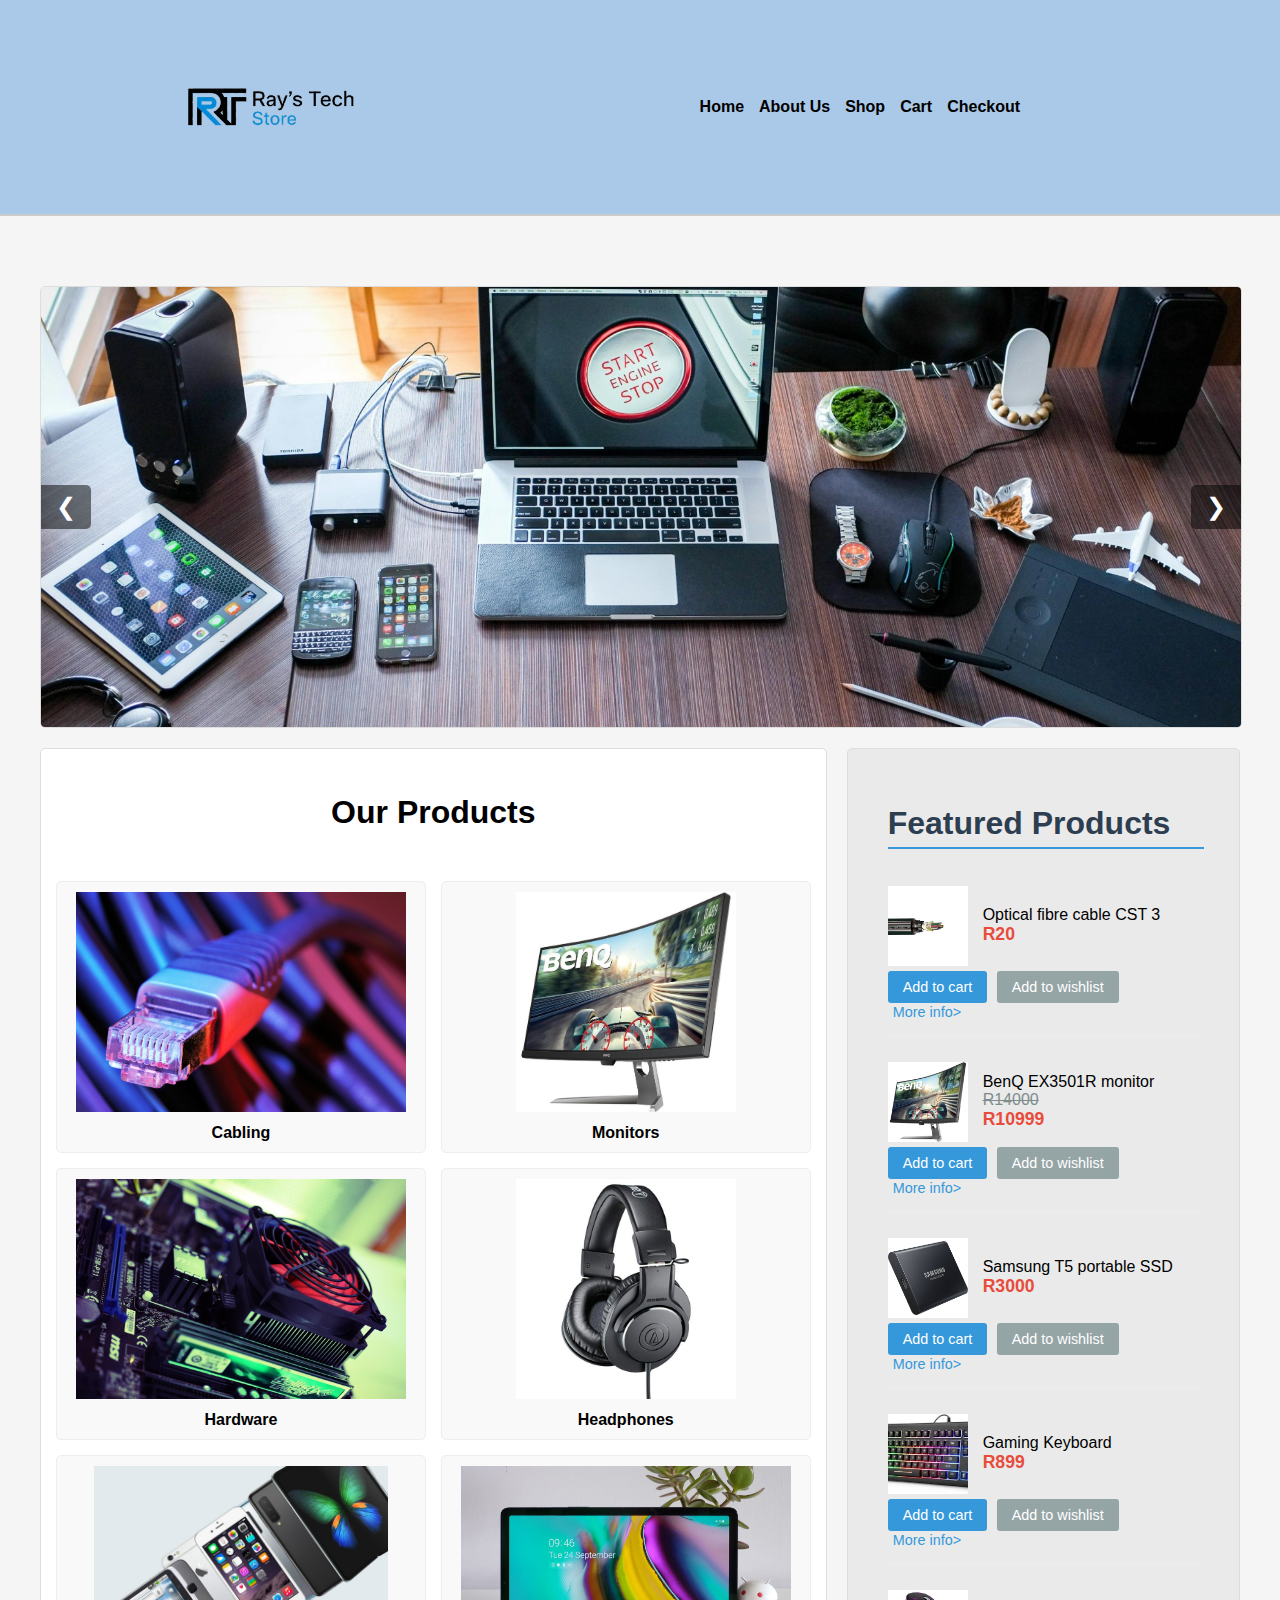
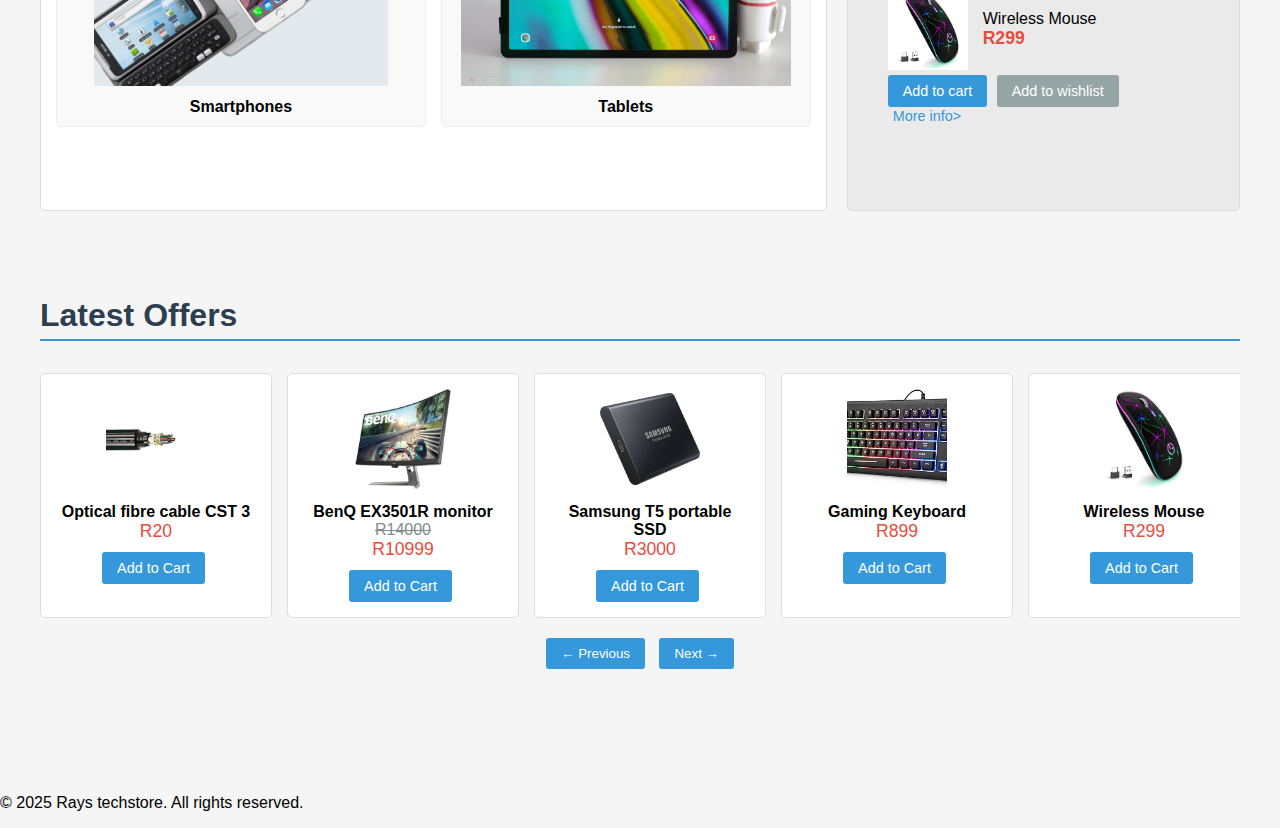
<file: Index.html>
<!DOCTYPE html>
<html>
<head>
    <title>Rk techstore HOMEPAGE</title>
    <meta name="description" content="rk tech stores offer a wide variety of technology at affordable prices, we ship worldwide">
    <meta name="keywords" content="technology, tablets, iphone, samsung, android">
    <meta name="author" content="Rk techstore">
    <link rel="stylesheet" href="Styles/Styles.css">
    <script src="Scripts/Scripts.js"></script>
</head>
<body>

<header class="BANNERborder" >
    <div id="navbar">
        
        <a href="index.html" class="logo-link"> 
            <img src="Images/my logo.png" alt="Ray's Tech Store Logo" class="nav-logo">
        </a>
        
        <ul>
             <li><a href="Index.html">Home</a></li>
               <li><a href="About.html">About Us</a></li>
                <li><a href="shop.html">Shop</a></li>
                <li><a href="cart.html">Cart</a></li>
                <li><a href="#">Checkout</a></li>
        </ul>
    </div>
    </header>

<div class="page-container" style="padding-top:50px;">
    
    <div id="slideshowContainer" >
        <div class="slider" id="slider">
            <div class="slide">
                <img src="Images/tec-slide-1.jpg" alt="Latest Tech Products">
            </div>
            <div class="slide">
                <img src="Images/tec-slide-2.jpg" alt="Special Offers">
            </div>
        <!--    <div class="slide">
                <img src="https://via.placeholder.com/1200x400/ff9800/ffffff?text=Free+Shipping" alt="Free Shipping">
            </div>-->
        </div>
        <button class="slider-btn prev">❮</button>
        <button class="slider-btn next">❯</button>
        <div class="slider-dots" id="sliderDots"></div>
    </div>

    <main class="content-grid-row">
        
        <div class="category-section">
            <h1 id="productTXT" style="padding-top: 30px;padding-bottom: 30px;  color: #000000;">Our Products</h1>
            <div id="category">
                <div class="categoryimg" id="cable">
                    <a href="#"> 
                        <img src="Images/cable.jpg" class="thumbnail" alt="Cable category image">
                    </a>
                    <div class="caption"><strong>Cabling</strong></div>
                </div>
                <div class="categoryimg" id="display">
                    <a href="#"> 
                        <img src="Images/monitor for sale.jpg" class="thumbnail" alt="Screens and monitors category image">
                    </a>
                    <div class="caption"><strong>Monitors</strong></div>
                </div>
                <div class="categoryimg" id="pc hardware">
                    <a href="#"> 
                        <img src="Images/hardware.jpg" class="thumbnail" alt="Hardware category image">
                    </a>
                    <div class="caption"><strong>Hardware</strong></div>
                </div>
                <div class="categoryimg" id="headphone">
                    <a href="#">
                        <img src="Images/headphone.jpg" class="thumbnail" alt="Headphone category image">
                    </a>
                    <div class="caption"><strong>Headphones</strong></div>
                </div>
                <div class="categoryimg" id="phones">
                    <a href="#"> 
                        <img src="Images/phones.jpg" class="thumbnail" alt="Smartphones category image">
                    </a>
                    <div class="caption"><strong>Smartphones</strong></div>
                </div>
                <div class="categoryimg" id="tablets">
                    <a href="#"> 
                        <img src="Images/tablets.jpg" class="thumbnail" alt="Tablets category image">
                    </a>
                    <div class="caption"><strong>Tablets</strong></div>
                </div>
            </div>
        </div>

            <div id="featuredProducts">
            <h1 id="latest">Featured Products</h1>
    
        <div id="featured-list-container">
        </div>
        </div>

    </main>

    <div class="offers-section" style="padding-top: 35px;padding-bottom: 95px;">
        <h1 id="latest">Latest Offers</h1>
        <div class="offers-scroll" id="offersScroll">
            </div>
        <div class="scroll-controls">
            <button class="scroll-btn" id="scrollLeft">← Previous</button>
            <button class="scroll-btn" id="scrollRight">Next →</button>
        </div>
    </div>
    
</div> <div class="cart-notification" id="cartNotification">
    Product added to cart!
</div>
<footer class="footer">
    <p>&copy; 2025 Rays techstore. All rights reserved.</p>

</body>

</html>
</file>
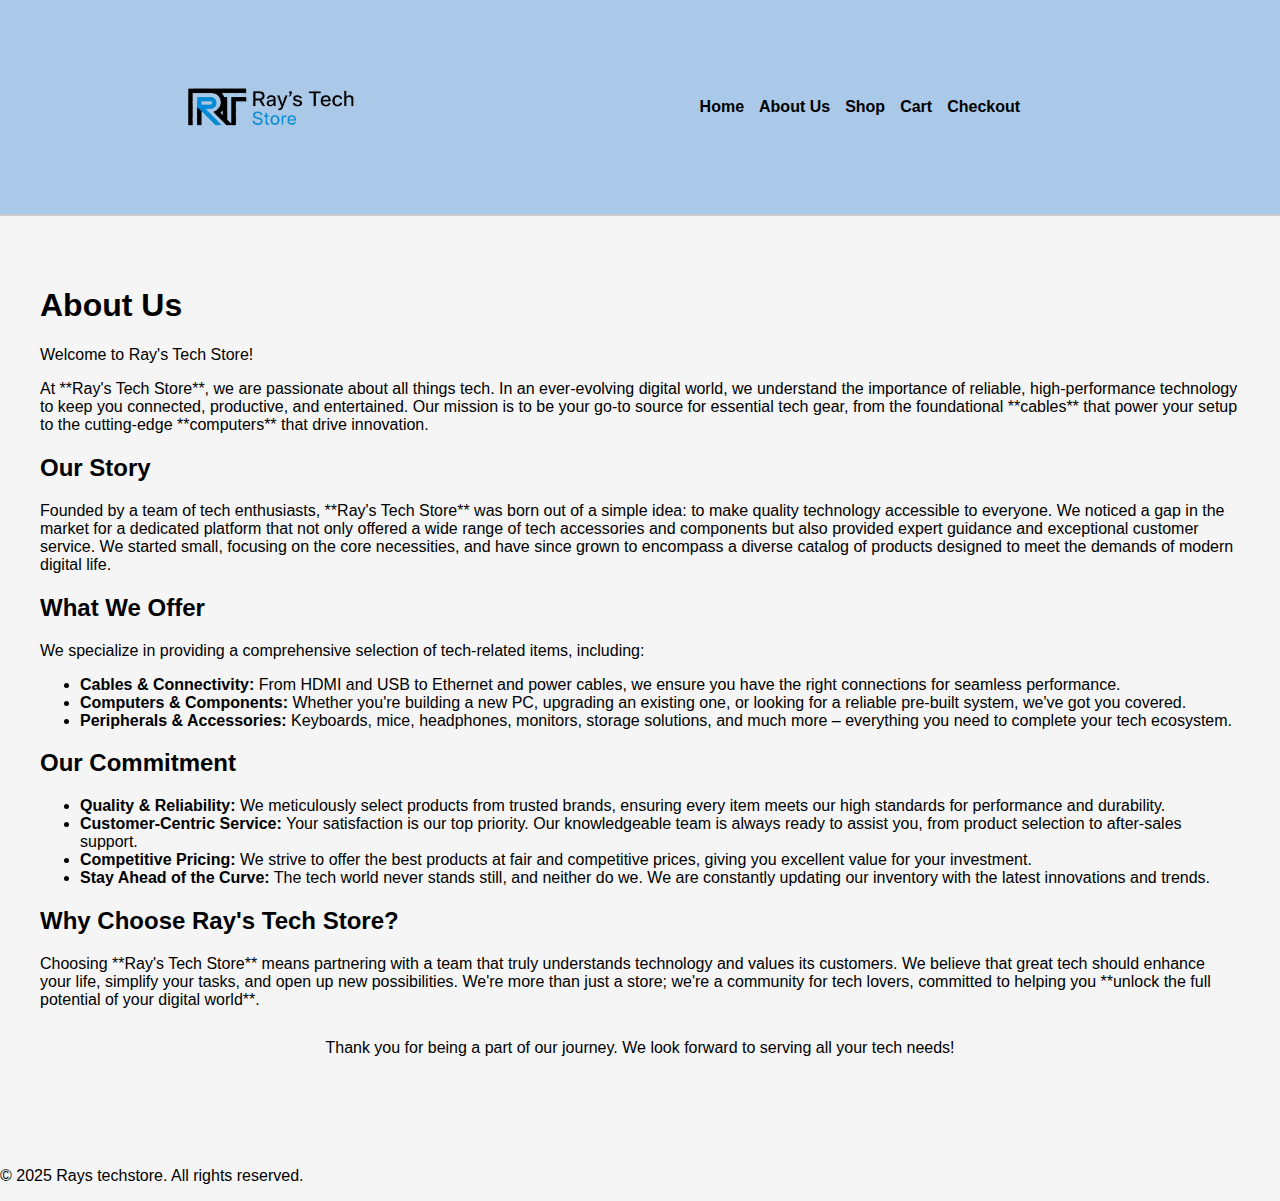
<file: About.html>
<!DOCTYPE html>
<html>
<head>
    <title>Ray's Tech Store | Shop All Products</title>
    <meta name="viewport" content="width=device-width, initial-scale=1.0">
    <link rel="stylesheet" href="Styles/Styles.css"> 
</head>
<body>

    <header class="BANNERborder">
        <div id="navbar">
            <a href="index.html" class="logo-link"> 
                <img src="Images/my logo.png" alt="Ray's Tech Store Logo" class="nav-logo">
            </a>
            <ul>
              <li><a href="Index.html">Home</a></li>
               <li><a href="about.html">About Us</a></li>
                <li><a href="shop.html">Shop</a></li>
                <li><a href="cart.html">Cart</a></li>
                <li><a href="checkout.html">Checkout</a></li>
            </ul>
        </div>
    </header>

    <div class="page-container" style="padding-bottom: 78px;">

<h1 style="padding-top: 50px;">About Us</h1>

    <p>Welcome to <span class="highlight">Ray's Tech Store</span>!</p>

    <p>At **Ray's Tech Store**, we are passionate about all things tech. In an ever-evolving digital world, we understand the importance of reliable, high-performance technology to keep you connected, productive, and entertained. Our mission is to be your go-to source for essential tech gear, from the foundational **cables** that power your setup to the cutting-edge **computers** that drive innovation.</p>

    <h2>Our Story</h2>
    <p>Founded by a team of tech enthusiasts, **Ray's Tech Store** was born out of a simple idea: to make quality technology accessible to everyone. We noticed a gap in the market for a dedicated platform that not only offered a wide range of tech accessories and components but also provided expert guidance and exceptional customer service. We started small, focusing on the core necessities, and have since grown to encompass a diverse catalog of products designed to meet the demands of modern digital life.</p>

    <h2>What We Offer</h2>
    <p>We specialize in providing a comprehensive selection of tech-related items, including:</p>
    <ul>
        <li><strong>Cables & Connectivity:</strong> From HDMI and USB to Ethernet and power cables, we ensure you have the right connections for seamless performance.</li>
        <li><strong>Computers & Components:</strong> Whether you're building a new PC, upgrading an existing one, or looking for a reliable pre-built system, we've got you covered.</li>
        <li><strong>Peripherals & Accessories:</strong> Keyboards, mice, headphones, monitors, storage solutions, and much more – everything you need to complete your tech ecosystem.</li>
    </ul>

    <h2>Our Commitment</h2>
    <ul>
        <li><strong>Quality & Reliability:</strong> We meticulously select products from trusted brands, ensuring every item meets our high standards for performance and durability.</li>
        <li><strong>Customer-Centric Service:</strong> Your satisfaction is our top priority. Our knowledgeable team is always ready to assist you, from product selection to after-sales support.</li>
        <li><strong>Competitive Pricing:</strong> We strive to offer the best products at fair and competitive prices, giving you excellent value for your investment.</li>
        <li><strong>Stay Ahead of the Curve:</strong> The tech world never stands still, and neither do we. We are constantly updating our inventory with the latest innovations and trends.</li>
    </ul>

    <h2>Why Choose Ray's Tech Store?</h2>
    <p>Choosing **Ray's Tech Store** means partnering with a team that truly understands technology and values its customers. We believe that great tech should enhance your life, simplify your tasks, and open up new possibilities. We're more than just a store; we're a community for tech lovers, committed to helping you **unlock the full potential of your digital world**.</p>

    <p style="text-align: center; margin-top: 30px;">Thank you for being a part of our journey. We look forward to serving all your tech needs!</p>

</div>
</body>
<footer class="footer">
    <p>&copy; 2025 Rays techstore. All rights reserved.</p>
</html>
</footer>
</file>
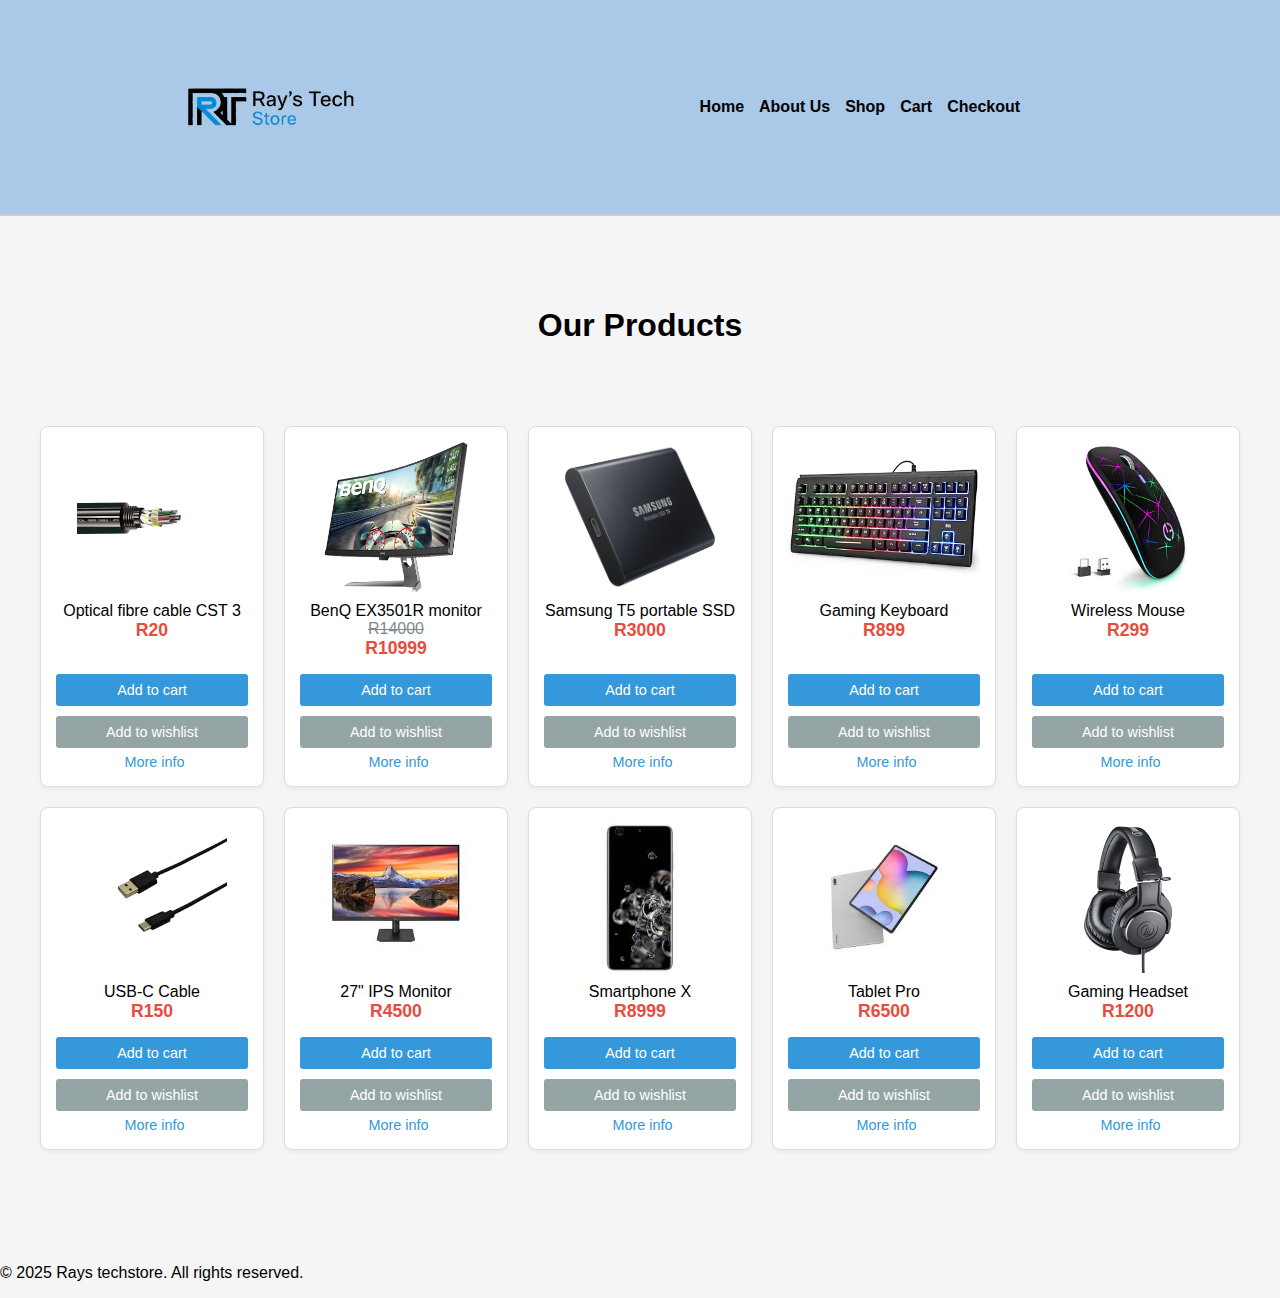
<file: shop.html>
<!DOCTYPE html>
<html>
<head>
    <title>Ray's Tech Store | Shop All Products</title>
    <meta name="viewport" content="width=device-width, initial-scale=1.0">
    <link rel="stylesheet" href="Styles/Styles.css"> 
</head>
<body>

    <header class="BANNERborder">
        <div id="navbar">
            <a href="index.html" class="logo-link"> 
                <img src="Images/my logo.png" alt="Ray's Tech Store Logo" class="nav-logo">
            </a>
            <ul>
              <li><a href="Index.html">Home</a></li>
               <li><a href="About.html">About Us</a></li>
                <li><a href="shop.html">Shop</a></li>
                <li><a href="cart.html">Cart</a></li>
                <li><a href="#">Checkout</a></li>
            </ul>
        </div>
    </header>

    <div class="page-container" style="padding-bottom: 78px;">
        
        <h1 style="text-align: center;padding-top: 70px;padding-bottom: 40px;">Our Products</h1>
        
        <div id="productListingGrid">
            <p>Loading products...</p>
        </div>

    </div> 
    
    <div class="cart-notification" id="cartNotification">
        Product added to cart!
    </div>

    <script src="Scripts/Scripts.js"></script> 
</body>

<footer class="footer">
    <p>&copy; 2025 Rays techstore. All rights reserved.</p>

</html>
</file>
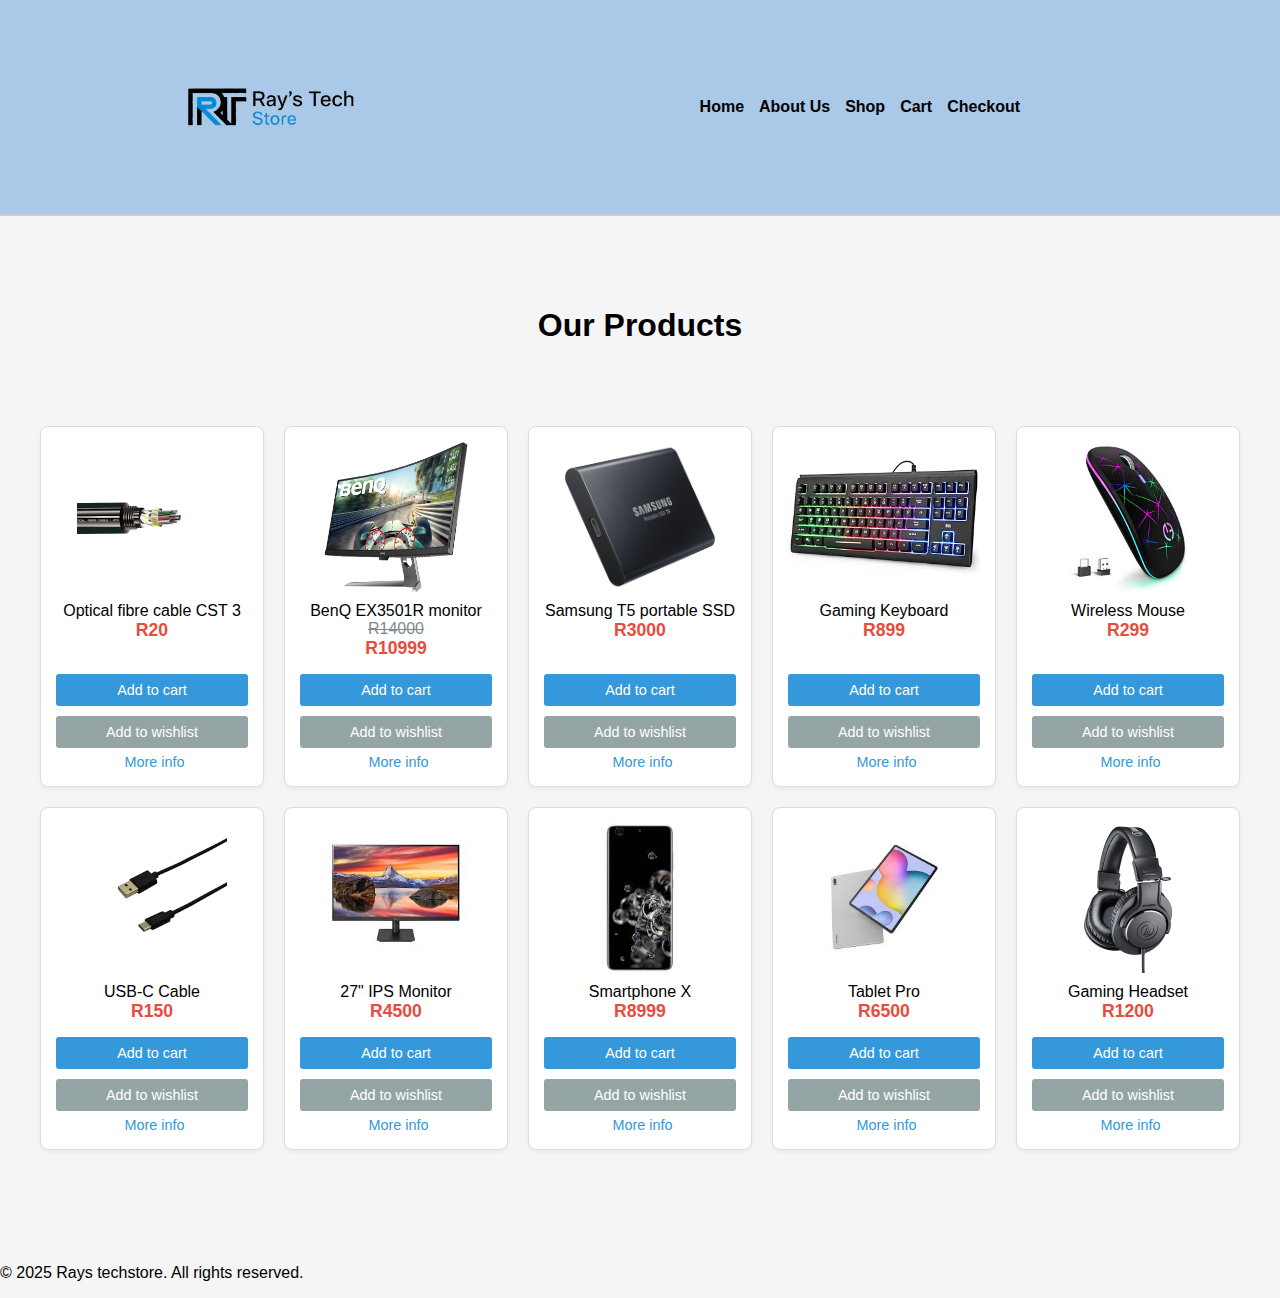
<file: Shop.html>
<!DOCTYPE html>
<html>
<head>
    <title>Ray's Tech Store | Shop All Products</title>
    <meta name="viewport" content="width=device-width, initial-scale=1.0">
    <link rel="stylesheet" href="Styles/Styles.css"> 
</head>
<body>

    <header class="BANNERborder">
        <div id="navbar">
            <a href="index.html" class="logo-link"> 
                <img src="Images/my logo.png" alt="Ray's Tech Store Logo" class="nav-logo">
            </a>
            <ul>
              <li><a href="Index.html">Home</a></li>
               <li><a href="about.html">About Us</a></li>
                <li><a href="shop.html">Shop</a></li>
                <li><a href="cart.html">Cart</a></li>
                <li><a href="checkout.html">Checkout</a></li>
            </ul>
        </div>
    </header>

    <div class="page-container" style="padding-bottom: 78px;">
        
        <h1 style="text-align: center;padding-top: 70px;padding-bottom: 40px;">Our Products</h1>
        
        <div id="productListingGrid">
            <p>Loading products...</p>
        </div>

    </div> 
    
    <div class="cart-notification" id="cartNotification">
        Product added to cart!
    </div>

    <script src="Scripts/Scripts.js"></script> 
</body>

<footer class="footer">
    <p>&copy; 2025 Rays techstore. All rights reserved.</p>

</html>
</file>
<file: Styles/Styles.css>
/* Styles.css */
        /* Base Styles */
        body {
            margin: 0;
            padding: 0;
            font-family: Arial, sans-serif;
            background-color: #f5f5f5;
        }

        .BANNERborder {
            border-bottom: 2px solid #ccc;
        }

        /* Navigation */
          #navbar {
          background: #aac8e7;
          padding: 5px 20px; 
        /* CRITICAL FLEXBOX RULES */
          display: flex;                 /* 1. Enable Flexbox */
          align-items: center;           /* 2. Vertically center items */
           /* CHANGE: Ensures the logo is at the start and the remaining space is available */
          justify-content: flex-start; 
            }

        .nav-logo {
        /* Set a reasonable height for a navigation bar logo */
        padding-left: 79px;
        height: 200px; 
        /* Ensures the image maintains its aspect ratio */
        width: auto; 
        margin-right: 10px; /* Gives separation from the menu */
    }



/* Menu List Styles */
    #navbar ul {
        list-style: none;
        margin: 0;
        padding: 0;
    
        /* FIX: This centers the UL element within the remaining space of the navbar */
        margin: 0 auto; 
    
        /* Makes the list items appear horizontally */
        display: flex; 
        gap: 15px; /* Spacing between menu items */
    }


        #navbar li {
            display: inline;
            text-align: center;
            margin: 0;
        }

        #navbar a {
            color: rgb(0, 0, 0);
            text-decoration: none;
            font-weight: bold;
        }

        #navbar a:hover {
            color: #3498db;
        }

        /* Container for all main content */
        .page-container {
            max-width: 1200px;
            margin: 0 auto;
            padding: 0 20px; /* Padding for the main area */
        }
        
        /* --- LAYOUT FIXES FOR NEW STRUCTURE --- */
        
        /* 1. Full Width Slider */
        #slideshowContainer {
            background: white;
            border: 1px solid #ddd;
            border-radius: 5px;
            /* padding: 20px;*/
            height: 440px;
            width: 1200px;
            position: relative;
            overflow: hidden;
            margin: 20px 0; /* Add margin above and below */
        }

        /* 2. Content Row: Category Grid (2fr) next to Featured Products (1fr) */
        .content-grid-row {
            display: grid;
            grid-template-columns: 2fr 1fr; /* Category Grid on Left (2/3), Featured on Right (1/3) */
            gap: 20px;
            margin-bottom: 30px;
        }
        
        /* Category Grid Styles (Left in the Content Row) */
        .category-section {
            padding: 15px;
            background: white;
            border: 1px solid #ddd;
            border-radius: 5px;
               background: #ffffff;
        }

        #productTXT {
            color: #2c3e50;
            text-align: center;
            margin-top: 0;
            margin-bottom: 20px;
        }
        
        #category {
            display: grid;
            grid-template-columns: repeat(2, 1fr); /* Inner 2x2 grid */
            gap: 15px;
            background: #ffffff;
        }

        .categoryimg {
            background: #f9f9f9 ;
            Border: 1px solid #eee;
            border-radius: 5px;
            padding: 10px;
            text-align: center;
            transition: transform 0.3s;
        }

        .categoryimg:hover {
            transform: translateY(-2px);
            box-shadow: 0 2px 5px rgba(0,0,0,0.1);
        }

        .thumbnail {
            width: 100%;
            height: 220px;
            object-fit: contain;
            border-radius: 3px;
        }

        .caption {
            margin-top: 8px;
            font-weight: bold;
        }
        
        /* Featured Products (Right in the Content Row) */
        #featuredProducts {
            background: #eaeaea;
            border: 1px solid #ddd;
            border-radius: 5px;
            padding: 35px 35px 60px 40px;
            height: fit-content;
        }
        
        /* 3. Full Width Offers Scroller (bottom) */
        .offers-section {
            margin: 30px 0;
        }
        
        /* --- Remaining General Styles --- */
        
        #latest {
            color: #2c3e50;
            border-bottom: 2px solid #3498db;
            padding-bottom: 5px;
        }

        .productcontainer {
            border-bottom: 1px solid #eee;
            padding: 15px 0;
            overflow: hidden;
            margin-bottom: 10px;
        }

        .productcontainer:last-child {
            border-bottom: none;
        }
/* Add this to your existing styles.css file */

/* Grid view for the main product listing */
#productListingGrid {
    display: grid;
    /* Creates a responsive grid that fits between 220px and 1fr */
    grid-template-columns: repeat(auto-fit, minmax(220px, 1fr)); 
    gap: 20px;
    padding: 20px 0;
}

/* Style for individual product cards on the shop page */
.product-card-shop {
    border: 1px solid #ddd;
    border-radius: 8px;
    padding: 15px;
    background: white;
    box-shadow: 0 2px 4px rgba(0,0,0,0.05);
    
    /* Main card container settings: Vertical stack, centered children */
    display: flex;
    flex-direction: column; 
    justify-content: space-between;
    align-items: center; /* Centers the contents (figure, buttons) horizontally */
    
    text-align: center; 
}
.product-card-shop figure {
    /* CRITICAL FIX 1: Override the global 'figure { display: flex }' */
    display: block !important; 
    
    margin: 0;
    padding: 0 0 10px 0;
    width: 100%;
    
    text-align: center !important; /* Forces all inline content inside figure to center */
    float: none !important; 
    overflow: hidden; 
}

.product-card-shop img {
    /* CRITICAL FIX 2: Ensure float is gone and image is centered */
    float: none !important; 
    display: block; 
    margin: 0 auto 10px auto; /* Centers the block image itself horizontally */
    
    max-width: 100%;
    height: 150px; 
    object-fit: contain;
}

/* TARGETED FIX 3: Ensure the product details text block is centered */
.product-card-shop .productdetails {
    /* Resetting the global 'flex-grow: 1' and forcing block display/centering */
    display: block !important; 
    flex-grow: unset !important; /* Counteracts the global 'flex-grow: 1' rule */
    
    width: 100% !important; 
    text-align: center !important; /* CRITICAL: Force alignment */
    float: none !important; 
    clear: both !important; /* Clears any lingering floats */
}
.product-card-shop .buy-btn,
.product-card-shop .wishlist-btn {
    width: 100%;
    margin-bottom: 5px;
}

        figure {
            margin: 0;
            display: flex;
            align-items: center;
        }

        .imagefloat {
            margin-right: 15px;
            width: 80px;
            height: 80px;
            object-fit: cover;
        }
        
        .productdetails {
            display: block;
            flex-grow: 1;
        }

        .price {
            color: #e74c3c;
            font-size: 1.1em;
        }

        .oldprice {
            color: #7f8c8d;
            text-decoration: line-through;
        }

        /* Buttons */
        .buy-btn, #buy {
            background: #3498db;
            color: white;
            border: none;
            padding: 8px 15px;
            margin-top: 5px;
            margin-right: 5px;
            border-radius: 3px;
            cursor: pointer;
            font-size: 0.9em;
            display: inline-block;
        }

        .wishlist-btn {
            background: #95a5a6;
            color: white;
            border: none;
            padding: 8px 15px;
            margin-top: 5px;
            border-radius: 3px;
            cursor: pointer;
            font-size: 0.9em;
            display: inline-block;
        }

        .prdinfo {
            color: #3498db;
            text-decoration: none;
            font-size: 0.9em;
            margin-left: 5px;
        }

        /* Slider Specifics */
        .slider {
            display: flex;
            transition: transform 0.5s ease-in-out;
            height: 100%;
        }

        .slide {
            min-width: 100%;
            display: flex;
            align-items: center;
            justify-content: center;
            position: relative;
        }

        .slide img {
            height: 100%;
            width: 100%;
            object-fit: cover;
        }

        .slider-btn {
            position: absolute;
            top: 50%;
            transform: translateY(-50%);
            background: rgba(0,0,0,0.5);
            color: white;
            border: none;
            padding: 15px;
            cursor: pointer;
            font-size: 18px;
            z-index: 10;
        }

        /* Offers Scroller Styles */
        .offers-scroll {
            display: flex;
            overflow-x: auto;
            gap: 15px;
            padding: 10px 0;
            scroll-behavior: smooth;
        }

        .offer-item {
            min-width: 200px;
            background: white;
            border: 1px solid #ddd;
            border-radius: 5px;
            padding: 15px;
            text-align: center;
        }

        .scroll-controls {
            text-align: center;
            margin-top: 10px;
        }

        .scroll-btn {
            background: #3498db;
            color: white;
            border: none;
            padding: 8px 15px;
            margin: 0 5px;
            border-radius: 3px;
            cursor: pointer;
        }

        /* Cart notification */
        .cart-notification {
            position: fixed;
            top: 20px;
            right: 20px;
            background: #27ae60;
            color: white;
            padding: 15px 20px;
            border-radius: 5px;
            display: none;
            z-index: 1000;
        }
		/* Slider Specifics */
        .slider {
            display: flex;
            transition: transform 0.5s ease-in-out;
            height: 100%;
        }

        .slide {
            min-width: 100%;
            display: flex;
            align-items: center;
            justify-content: center;
            position: relative;
        }
/*Adjust the size of slider image*/

        .slide img {
           height: 100%;
           width: 100%;
            object-fit: cover;
        }

        /* --- SLIDER ARROW FIX ---
           The crucial change is here:
           1. Remove padding from the button itself (rely on positioning).
           2. Ensure z-index is high enough.
        */
        .slider-btn {
            position: absolute;
            top: 50%;
            transform: translateY(-50%);
            background: rgba(0,0,0,0.5);
            color: white;
            border: none;
            padding: 10px 15px; /* Slightly adjusted padding for aesthetics */
            cursor: pointer;
            font-size: 24px; /* Larger arrows for better visibility */
            line-height: 1;
            z-index: 100; /* Ensure button is on top of the slide */
            transition: background 0.2s;
        }
        
        .slider-btn:hover {
            background: rgba(0,0,0,0.8);
        }

        .prev {
            left: 0;
            border-radius: 0 5px 5px 0;
        }

        .next {
            right: 0;
            border-radius: 5px 0 0 5px;
        }
        
        .slider-dots {
            position: absolute;
            bottom: 10px;
            left: 50%;
            transform: translateX(-50%);
            display: flex;
            gap: 5px;
            z-index: 10;
        }
</file>
